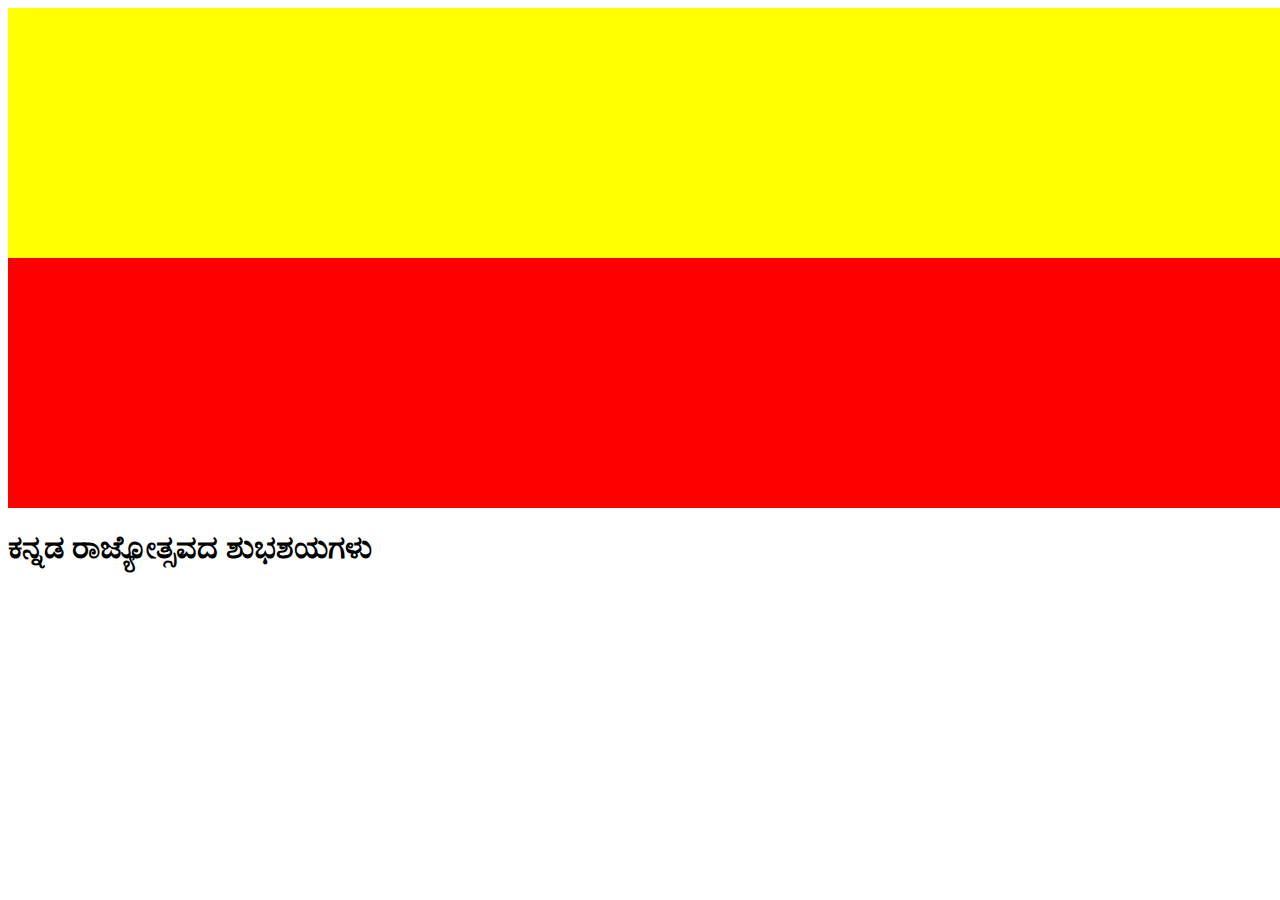
<file: index.html>
<!DOCTYPE html>
<html lang="en">
<head>
    <meta charset="UTF-8">
    <meta name="viewport" content="width=device-width, initial-scale=1.0">
    <title>ಕನ್ನಡ ರಾಜ್ಯೋತ್ಸವ</title>
    <link rel="stylesheet" href="style.css">

</head>
<body>

    <div class="flag"></div>
    <div class="message"></div>
    <h1 class="move ">ಕನ್ನಡ ರಾಜ್ಯೋತ್ಸವದ ಶುಭಶಯಗಳು</h1>
</body>
</html>
</file>
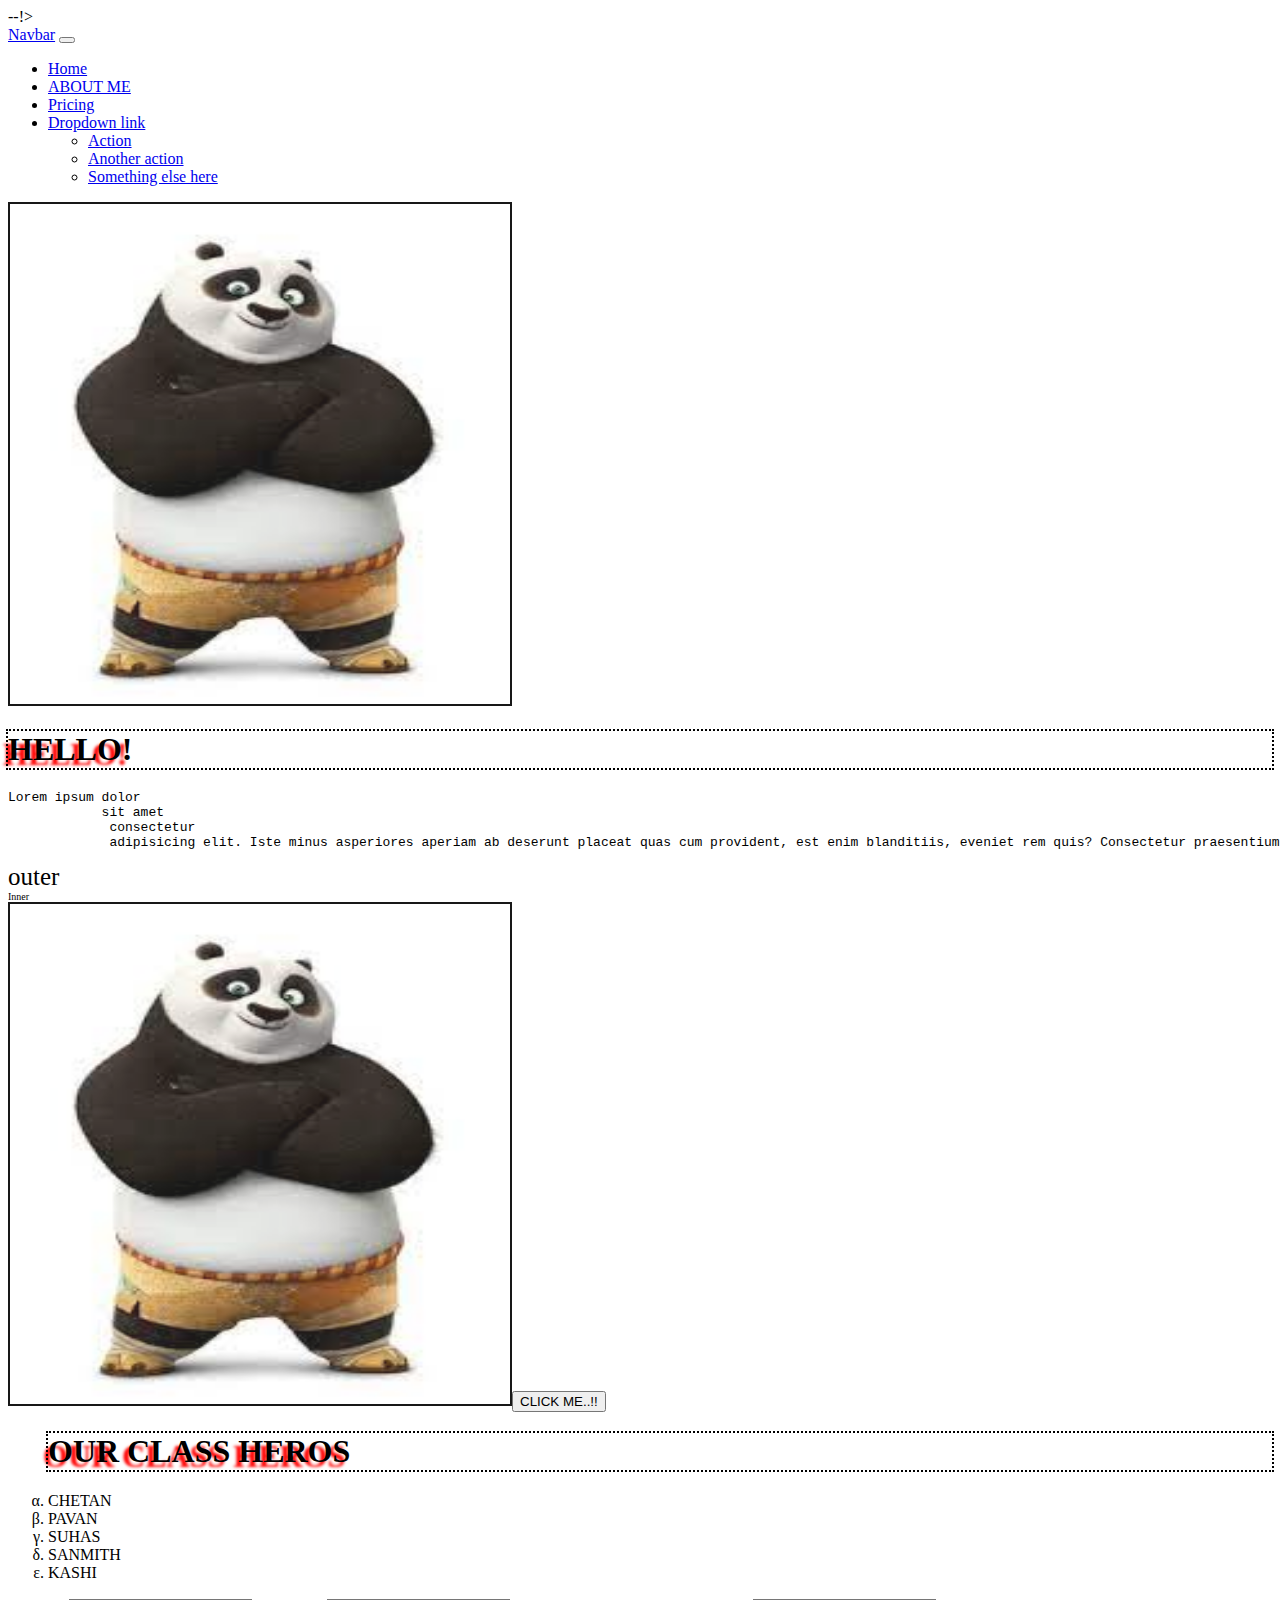
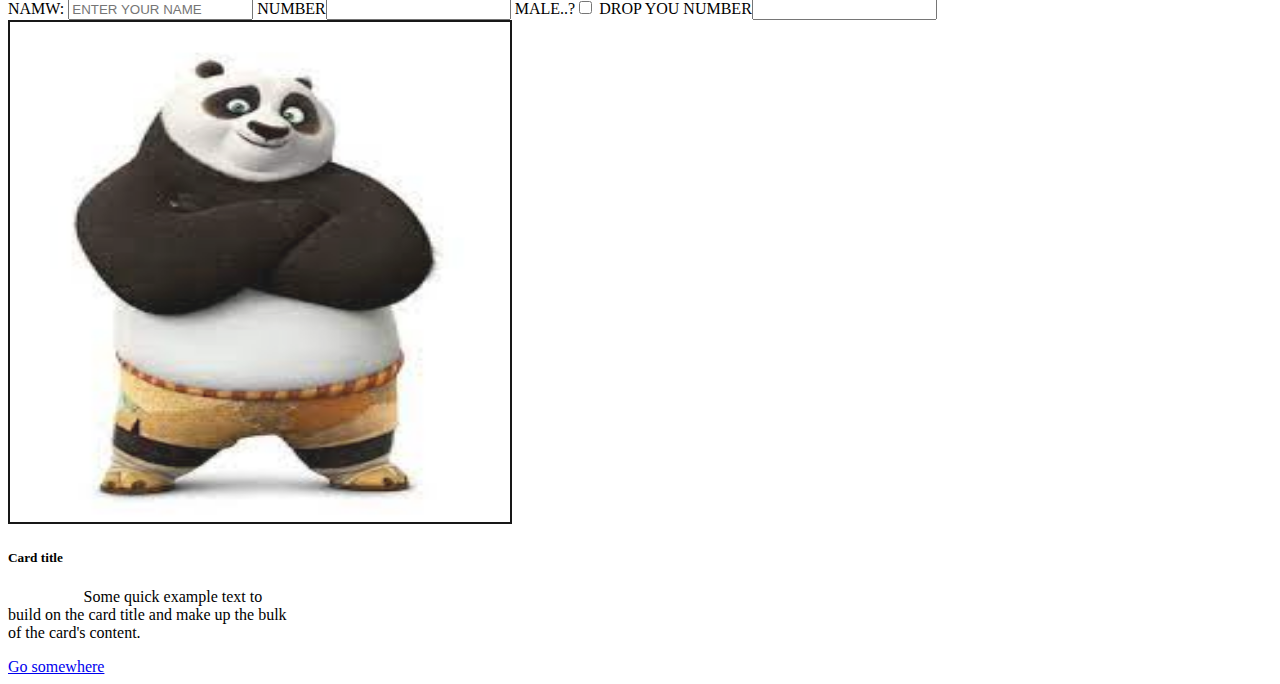
<file: enankadhara.html>
<!DOCTYPE html>
<html lang="en">
<head>
    <meta charset="UTF-8">
    <meta name="viewport" content="width=device-width, initial-scale=1.0">
    <title>Document</title>
    <link rel="stylesheet" href="kasi.css">
    <link href="https://cdn.jsdelivr.net/npm/bootstrap@5.3.2/dist/css/bootstrap.min.css" rel="stylesheet" integrity="sha384-T3c6CoIi6uLrA9TneNEoa7RxnatzjcDSCmG1MXxSR1GAsXEV/Dwwykc2MPK8M2HN" crossorigin="anonymous">--!>
</head>
<body>
    <nav class="navbar navbar-expand-lg bg-body-tertiary">
        <div class="container-fluid">
          <a class="navbar-brand" href="#">Navbar</a>
          <button class="navbar-toggler" type="button" data-bs-toggle="collapse" data-bs-target="#navbarNavDropdown" aria-controls="navbarNavDropdown" aria-expanded="false" aria-label="Toggle navigation">
            <span class="navbar-toggler-icon"></span>
          </button>
          <div class="collapse navbar-collapse" id="navbarNavDropdown">
            <ul class="navbar-nav">
              <li class="nav-item">
                <a class="nav-link active" aria-current="page" href="#">Home</a>
              </li>
              <li class="nav-item">
                <a class="nav-link" href="#">ABOUT ME</a>
              </li>
              <li class="nav-item">
                <a class="nav-link" href="#">Pricing</a>
              </li>
              <li class="nav-item dropdown">
                <a class="nav-link dropdown-toggle" href="#" role="button" data-bs-toggle="dropdown" aria-expanded="false">
                  Dropdown link
                </a>
                <ul class="dropdown-menu">
                  <li><a class="dropdown-item" href="#">Action</a></li>
                  <li><a class="dropdown-item" href="#">Another action</a></li>
                  <li><a class="dropdown-item" href="#">Something else here</a></li>
                </ul>
              </li>
            </ul>
          </div>
        </div>
      </nav>

      <img src="download.jpeg" class="img-fluid" alt="...">

        <h1>Hello!</h1>
        <pre>Lorem ipsum dolor 
            sit amet
             consectetur 
             adipisicing elit. Iste minus asperiores aperiam ab deserunt placeat quas cum provident, est enim blanditiis, eveniet rem quis? Consectetur praesentium error sapiente asperiores vitae!</pre>
    
    <div id="outer">outer
        <div id="inner">Inner</div>
    </div>

<a href="download (1).jpeg" alt=""><img src="download.jpeg" alt="" ><button type="submit">CLICK ME..!!</button></a>

    

    <div class="hi"></div>

    <ul style="list-style: lower-greek;"><h1>OUR CLASS HEROS</h1>
    <li>CHETAN</li>
    <li>PAVAN</li>
    <li>SUHAS</li>
    <li>SANMITH</li>
    <li>KASHI</li>
</ul>

    <form action="">
       NAMW: <input type="text" name="" id="" placeholder="ENTER YOUR NAME">
        NUMBER<input type="number" name="" id=""  placeholder="">
        MALE..?<input type="checkbox" name="" id="">
        DROP YOU NUMBER<input type="tel" name="" id="">
    </form>

    <div class="card" style="width: 18rem;">
        <img src="/download.jpeg" class="card-img-top" alt="...">
        <div class="card-body">
          <h5 class="card-title">Card title</h5>
          <p class="card-text">Some quick example text to build on the card title and make up the bulk of the card's content.</p>
          <a href="#" class="btn btn-primary">Go somewhere</a>
        </div>
      </div>


      <script src="https://cdn.jsdelivr.net/npm/bootstrap@5.3.2/dist/js/bootstrap.bundle.min.js" integrity="sha384-C6RzsynM9kWDrMNeT87bh95OGNyZPhcTNXj1NW7RuBCsyN/o0jlpcV8Qyq46cDfL" crossorigin="anonymous"></script>
</body>
</html>
</file>
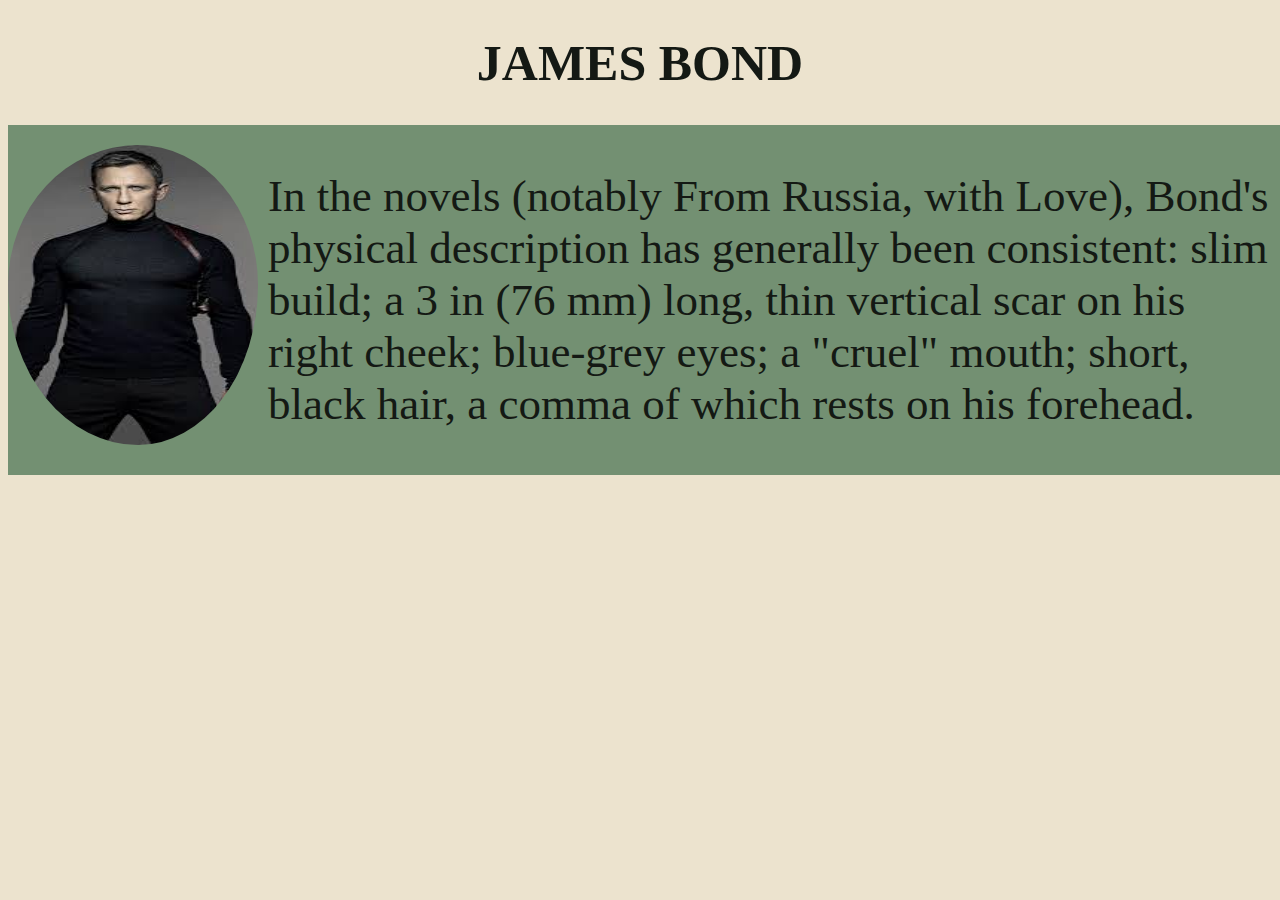
<file: my.html>
<!DOCTYPE html>
<html lang="en">
<head>
    <meta charset="UTF-8">
    <meta name="viewport" content="width=device-width, initial-scale=1.0">
    <title>JAMES BOND</title>
    <link rel="stylesheet" href="james.css">
</head>
<body>
<h1>JAMES BOND</h1>
<section class="main">
    <section class="aboutme">
    <img src="james.jpeg" alt="" id="hero">
      <p>In the novels (notably From Russia, with Love), Bond's physical description has generally been consistent: slim build; a 3 in (76 mm) long, thin vertical scar on his right cheek; blue-grey eyes; a "cruel" mouth; short, black hair, a comma of which rests on his forehead.</p>
    </section>

    <section class="education">
        <ol>
            <li>College</li>
            <li>Course</li>
        </ol>
    </section>

</section>

    
    
</body>
</html>
</file>
<file: style.css>
.flag{
    background-color: yellow;
    height: 250px;
    width: 1850px;
}
.flag:hover{
    background-color: red;
}
.message{
    background-color: red;
    height: 250px;
    width: 1850px;
    background-blend-mode: normal;
}

.message:hover{
    background-color: yellow;
}
.move{
    position: absolute;
    animation: moveLeftToRight 8s linear infinite ;
    
}

h1:hover{
    color: yellow;
}

@keyframes moveLeftToRight{
    0% { left: -1850px;}

    100%{left:1300px;}
}

div{
    background-color: red;
    height: 500px;
    width: 500px;
}
</file>
<file: kasi.css>
h1{
    text-transform: uppercase;
    outline: 2px dotted black;
    position:static;
}

/* body{ 
    background-image: url(download\ \(1\).jpeg);
    background-size: 25px;
   
    background-repeat: repeat;
    background-attachment: local;
}*/
p{
    font-family: 'Times New Roman';
    text-indent: 2cm;
    text-orientation:upright;
}
#outer{
    font-size: 25px;

}
#inner{
    font-size: 10px;
}

h1{
text-shadow: -5px 5px 3px red;
}
img{
    opacity: 90%;
    border: 2px solid black;
    width: 500px;
    height: 500px;
}





/* .hi{
    width: 1000px;
    height: 1000px;
    background-color: green;
    border-radius: 50%;
    border: 20px ridge black;
    border-bottom-color: red;
    border-top-color: yellow;
}  */
</file>
<file: james.css>
body{
    background-color: #ECE3CE;
    color: #141914;
}

h1{
    text-align: center;
    font-size: 50px;
    }

#hero{
    position: relative;
    
    border-radius: 50%;
    height: 300px;
    width: 250px;
    float: left;
    padding-top: 20px;
    padding-right: 10px;
  
}

.aboutme {

    background-color: #739072;
    position:fixed;
    font-size: 45px;
}

.education{
    background-color: #4F6F52;
}
</file>
